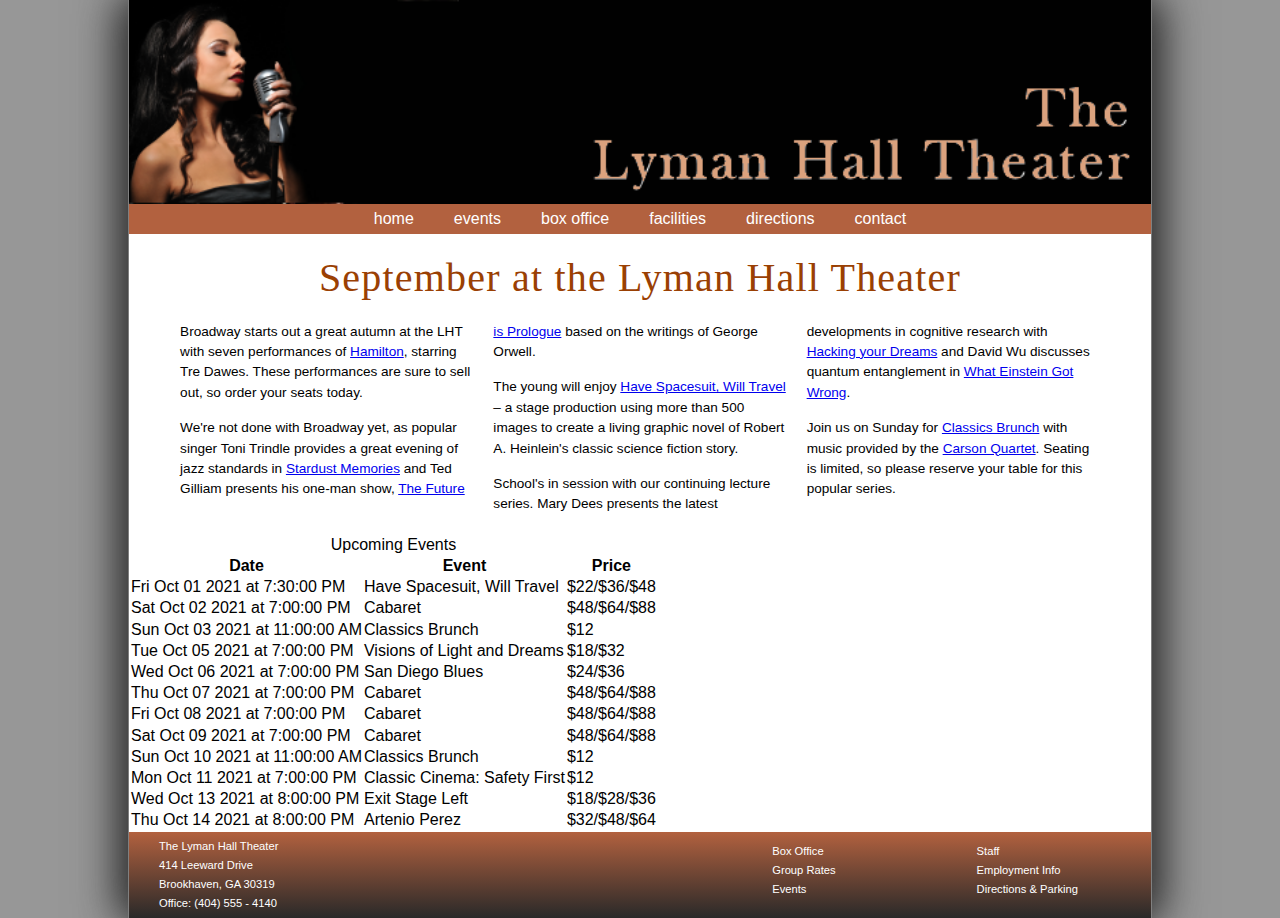
<file: index.html>
<!DOCTYPE html>
<html>
<head>
   <!--
      New Perspectives on HTML5 and CSS3, 8th Edition
      Tutorial 10
      Tutorial Case

      Lyman Hall Theater September Schedule
      Author: T. Pacheco
      Date: November 11, 2025

      Filename:   lht_sept.html

   -->

   <meta charset="utf-8" />
   <meta name="viewport" content="width=device-width, initial-scale=1" />
   <title>Lyman Hall Theater in September</title>
   <link href="lht_base.css" rel="stylesheet" />
   <link href="lht_layout.css" rel="stylesheet" />
   <link rel="stylesheet" href="lht_calendar.css">
   <script src="lht_list.js" defer></script>
   <script src="lht_calendar.js" defer></script>

</head>

<body>
   <header>
      <img src="lht_logo.png" alt="The Lyman Hall Theater" id="logoimg" />
      <nav> <a id="navicon" href="#"><img src="lht_navicon.png" alt="" /></a>
         <ul>
            <li><a href="#">home</a></li>
            <li><a href="#">events</a></li>
            <li><a href="#">box office</a></li>
            <li><a href="#">facilities</a></li>
            <li><a href="#">directions</a></li>
            <li><a href="#">contact</a></li>
         </ul>
      </nav>
   </header>
   
   <article>
      <h1>September at the Lyman Hall Theater</h1>   
      <section>
         <p>Broadway starts out a great autumn at the LHT 
            with seven performances of <a href="#">Hamilton</a>, 
            starring Tre Dawes. These performances are sure to sell 
            out, so order your seats today.
         </p>
         <p>We're not done with Broadway yet, as popular singer 
            Toni Trindle provides a great evening of jazz 
            standards in <a href="#">Stardust Memories</a> and Ted Gilliam presents
            his one-man show, <a href="#">The Future is Prologue</a> based on the 
            writings of George Orwell.
         </p>      
         <p>The young will enjoy <a href="#">Have Spacesuit, Will Travel</a> &ndash; a stage 
            production using more than 500 images 
           to create a living graphic novel of Robert A. Heinlein's classic science fiction story.
         </p>
         <p>School's in session with our continuing lecture
            series. Mary Dees presents
            the latest developments in cognitive research with <a href="#">Hacking your
            Dreams</a> and David Wu discusses quantum entanglement in 
            <a href="#">What Einstein Got Wrong</a>.
         </p>
         <p>Join us on Sunday for <a href="#">Classics 
            Brunch</a> with music provided by the <a href="#">Carson Quartet</a>. Seating is limited, 
            so please reserve your table for this popular series.
         </p>       
      </section>
   </article>  
      <div id="eventList"></div>
   <footer>
      <nav>
         <ul>
            <li><a href="#">Staff</a></li>
            <li><a href="#">Employment Info</a></li>
            <li><a href="#">Directions &amp; Parking</a></li>
         </ul>
         <ul>
            <li><a href="#">Box Office</a></li>
            <li><a href="#">Group Rates</a></li>
            <li><a href="#">Events</a></li>
         </ul>            
      </nav>
      <section>
         The Lyman Hall Theater<br />
         414 Leeward Drive<br />
         Brookhaven, GA 30319<br />
         Office: (404) 555 - 4140
      </section>      
   </footer>

</body>

</html>
</file>
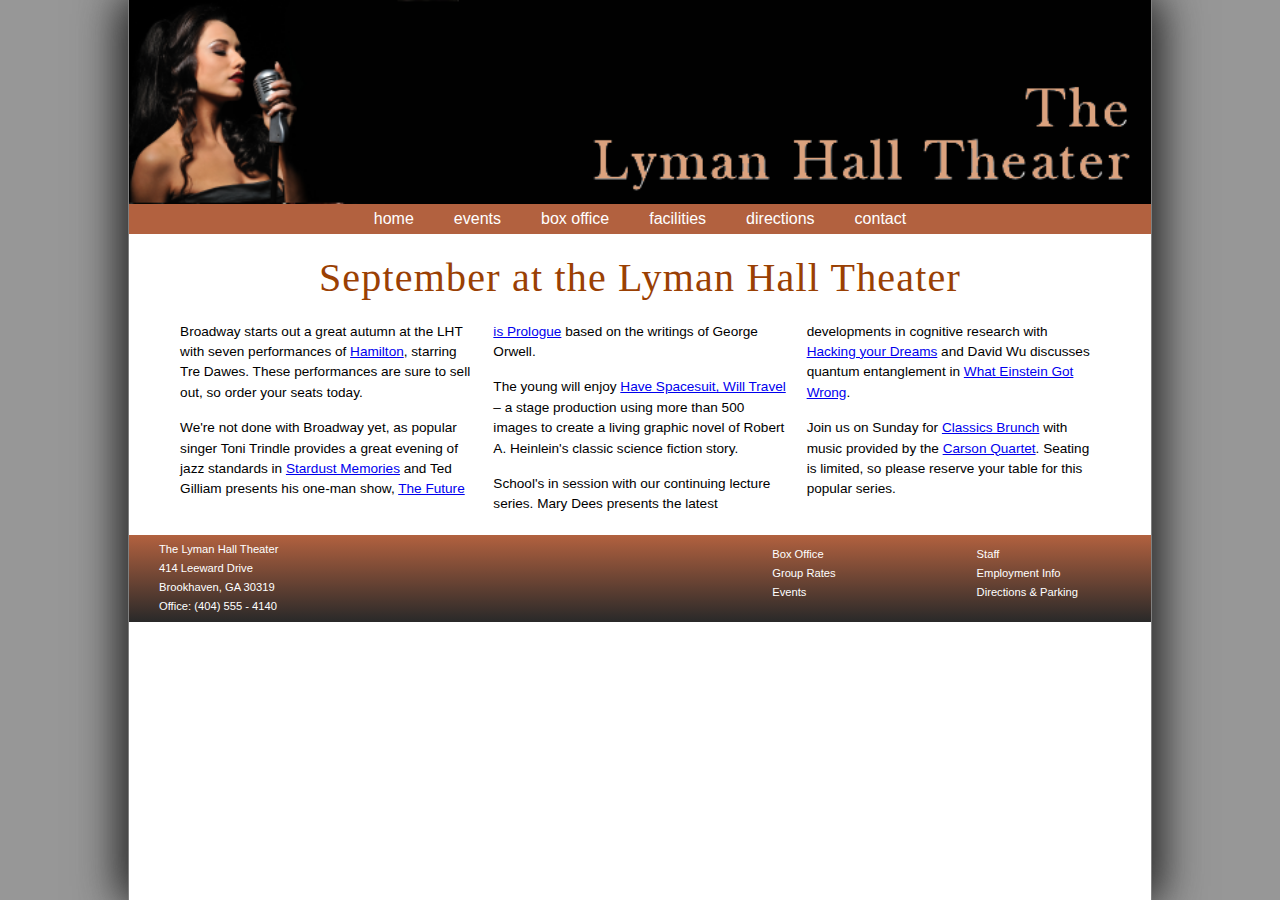
<file: lht_sept.html>
<!DOCTYPE html>
<html>
<head>
   <!--
      New Perspectives on HTML5 and CSS3, 8th Edition
      Tutorial 10
      Tutorial Case

      Lyman Hall Theater September Schedule
      Author: T. Pacheco
      Date: November 11, 2025

      Filename:   lht_sept.html

   -->

   <meta charset="utf-8" />
   <meta name="viewport" content="width=device-width, initial-scale=1" />
   <title>Lyman Hall Theater in September</title>
   <link href="lht_base.css" rel="stylesheet" />
   <link href="lht_layout.css" rel="stylesheet" />
   <link href="lht_calendar.css" rel="stylesheet" />
   <script src="lht_calendar.js" defer></script> 
</head>

<body>
   <header>
      <img src="lht_logo.png" alt="The Lyman Hall Theater" id="logoimg" />
      <nav> <a id="navicon" href="#"><img src="lht_navicon.png" alt="" /></a>
         <ul>
            <li><a href="#">home</a></li>
            <li><a href="#">events</a></li>
            <li><a href="#">box office</a></li>
            <li><a href="#">facilities</a></li>
            <li><a href="#">directions</a></li>
            <li><a href="#">contact</a></li>
         </ul>
      </nav>
   </header>
   
   <article>
      <h1>September at the Lyman Hall Theater</h1>   
      <section>
         <p>Broadway starts out a great autumn at the LHT 
            with seven performances of <a href="#">Hamilton</a>, 
            starring Tre Dawes. These performances are sure to sell 
            out, so order your seats today.
         </p>
         <p>We're not done with Broadway yet, as popular singer 
            Toni Trindle provides a great evening of jazz 
            standards in <a href="#">Stardust Memories</a> and Ted Gilliam presents
            his one-man show, <a href="#">The Future is Prologue</a> based on the 
            writings of George Orwell.
         </p>      
         <p>The young will enjoy <a href="#">Have Spacesuit, Will Travel</a> &ndash; a stage 
            production using more than 500 images 
           to create a living graphic novel of Robert A. Heinlein's classic science fiction story.
         </p>
         <p>School's in session with our continuing lecture
            series. Mary Dees presents
            the latest developments in cognitive research with <a href="#">Hacking your
            Dreams</a> and David Wu discusses quantum entanglement in 
            <a href="#">What Einstein Got Wrong</a>.
         </p>
         <p>Join us on Sunday for <a href="#">Classics 
            Brunch</a> with music provided by the <a href="#">Carson Quartet</a>. Seating is limited, 
            so please reserve your table for this popular series.
         </p>       
      </section>
   </article>  
      
   <footer>
      <nav>
         <ul>
            <li><a href="#">Staff</a></li>
            <li><a href="#">Employment Info</a></li>
            <li><a href="#">Directions &amp; Parking</a></li>
         </ul>
         <ul>
            <li><a href="#">Box Office</a></li>
            <li><a href="#">Group Rates</a></li>
            <li><a href="#">Events</a></li>
         </ul>            
      </nav>
      <section>
         The Lyman Hall Theater<br />
         414 Leeward Drive<br />
         Brookhaven, GA 30319<br />
         Office: (404) 555 - 4140
      </section>      
   </footer>

</body>

</html>
</file>
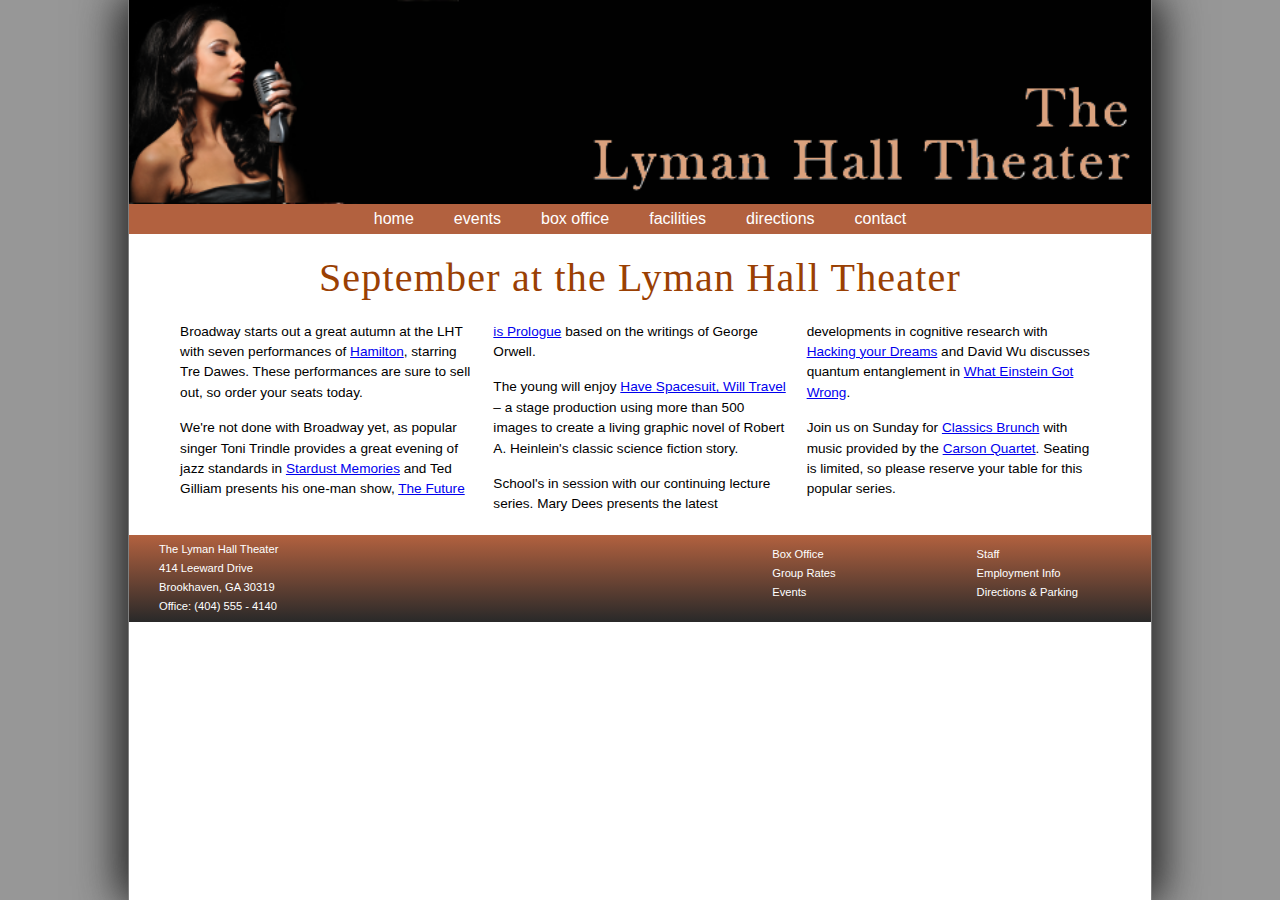
<file: lht_septindex.html>
<!DOCTYPE html>
<html>
<head>
   <!--
      New Perspectives on HTML5 and CSS3, 8th Edition
      Tutorial 10
      Tutorial Case

      Lyman Hall Theater September Schedule
      Author: T. Pacheco
      Date: November 11, 2025

      Filename:   lht_sept.html

   -->

   <meta charset="utf-8" />
   <meta name="viewport" content="width=device-width, initial-scale=1" />
   <title>Lyman Hall Theater in September</title>
   <link href="lht_base.css" rel="stylesheet" />
   <link href="lht_layout.css" rel="stylesheet" />
   <link href="lht_calendar.css" rel="stylesheet" />
   <script src="lht_calendar.js" defer></script> 
</head>

<body>
   <header>
      <img src="lht_logo.png" alt="The Lyman Hall Theater" id="logoimg" />
      <nav> <a id="navicon" href="#"><img src="lht_navicon.png" alt="" /></a>
         <ul>
            <li><a href="#">home</a></li>
            <li><a href="#">events</a></li>
            <li><a href="#">box office</a></li>
            <li><a href="#">facilities</a></li>
            <li><a href="#">directions</a></li>
            <li><a href="#">contact</a></li>
         </ul>
      </nav>
   </header>
   
   <article>
      <h1>September at the Lyman Hall Theater</h1>   
      <section>
         <p>Broadway starts out a great autumn at the LHT 
            with seven performances of <a href="#">Hamilton</a>, 
            starring Tre Dawes. These performances are sure to sell 
            out, so order your seats today.
         </p>
         <p>We're not done with Broadway yet, as popular singer 
            Toni Trindle provides a great evening of jazz 
            standards in <a href="#">Stardust Memories</a> and Ted Gilliam presents
            his one-man show, <a href="#">The Future is Prologue</a> based on the 
            writings of George Orwell.
         </p>      
         <p>The young will enjoy <a href="#">Have Spacesuit, Will Travel</a> &ndash; a stage 
            production using more than 500 images 
           to create a living graphic novel of Robert A. Heinlein's classic science fiction story.
         </p>
         <p>School's in session with our continuing lecture
            series. Mary Dees presents
            the latest developments in cognitive research with <a href="#">Hacking your
            Dreams</a> and David Wu discusses quantum entanglement in 
            <a href="#">What Einstein Got Wrong</a>.
         </p>
         <p>Join us on Sunday for <a href="#">Classics 
            Brunch</a> with music provided by the <a href="#">Carson Quartet</a>. Seating is limited, 
            so please reserve your table for this popular series.
         </p>       
      </section>
   </article>  
      
   <footer>
      <nav>
         <ul>
            <li><a href="#">Staff</a></li>
            <li><a href="#">Employment Info</a></li>
            <li><a href="#">Directions &amp; Parking</a></li>
         </ul>
         <ul>
            <li><a href="#">Box Office</a></li>
            <li><a href="#">Group Rates</a></li>
            <li><a href="#">Events</a></li>
         </ul>            
      </nav>
      <section>
         The Lyman Hall Theater<br />
         414 Leeward Drive<br />
         Brookhaven, GA 30319<br />
         Office: (404) 555 - 4140
      </section>      
   </footer>

</body>

</html>
</file>
<file: lht_base.css>
@charset "utf-8";

/*
   New Perspectives on HTML5 and CSS3, 8th Edition
   Tutorial 10
   Tutorial Case
   
   Lyman Hall Theater Base Style Sheet
   
   Filename: lht_base.css

*/


/* Basic styles to be used with all devices and under all conditions */

article, aside, figcaption, figure,
footer, header, main, nav, section { 
   display: block;
}

address, article, aside, blockquote, body, cite, 
div, dl, dt, dd, em, figcaption, figure, footer, 
h1, h2, h3, h4, h5, h6, header, html, img, 
li, main, nav, nav a, ol, p, section, span, ul,
table, tr, td, th, col, colgroup {
   margin: 0;
   padding: 0;
   border: 0;
   font-size: 100%;
   background: transparent;
   -webkit-box-sizing: border-box;
   -moz-box-sizing: border-box;
   box-sizing: border-box;  
}


/* Set the default page element styles */

body {
   line-height: 1.2em;
}

ul, ol {
   list-style: none;
}

nav ul {
   list-style: none;
   list-style-image: none;
}

nav a {
   text-decoration: none;
}
</file>
<file: lht_layout.css>
@charset "utf-8";


/*
   New Perspectives on HTML5 and CSS3, 8th Edition
   Tutorial 10
   Tutorial Case

   Lyman Hall Theater Layout Style Sheet
  
   Filename:   lht_layout.css

*/


/* HTML and Body styles */

html {
   background: rgb(151, 151, 151);
   font-family: Verdana, Geneva, sans-serif;
   height: 100%;
}

body {
   background-color: white;
   box-shadow: rgb(51, 51, 51) 10px 0px 40px, rgb(51, 51, 51) -10px 0px 40px;
   border-left: 1px solid gray;
   border-right: 1px solid gray;
   min-height: 100%;   
   margin: 0px auto;
   min-width: 400px;
   max-width: 1024px;   
   width: 100%; 
}


/* Header styles */

header {
   background: rgb(178, 97, 63);
}

header img#logoimg {
   display: block;
   width: 100%;
}

/* Navigation list styles */

header nav ul {
   width: 100%;
}

header nav ul li {
   font-size: 1em;   
}

header nav ul li a {
   color: white;
   display: block;
   padding: 5px 20px;
   width: 100%;
}

header nav ul li a:hover {
   color: rgb(11, 12, 145);
}

a#navicon {
   display: none;
}

/* Article Styles */

article {
   width: 90%;
   margin: 20px auto;
}

article section {
   -moz-column-width: 260px;
   -webkit-column-width: 260px;   
   column-width: 260px;
   
   -moz-column-gap: 20px;
   -webkit-column-gap: 20px;
    column-gap: 20px;   
}

article h1 {
   color: rgb(154, 64, 3);
   font-family: "Times New Roman", Times,  serif;
   font-weight: normal;
   font-size: 2.5em;
   letter-spacing: 0.03em;
   line-height: 1.2em;
   margin-bottom: 20px;
   text-align: center;
}

article p {
   line-height: 1.5;
   margin-bottom: 15px;
   font-size: 0.85em;
}

article p em {
   color: rgb(154, 64, 3);
}



/* Calendar Style */

div#calendar {
   width: 80%;
   margin: 30px auto 10px;
}

/* Footer styles */   

footer {
   clear: both;
   color: white;    
   background: linear-gradient(to bottom, rgb(178, 97, 63), rgb(41, 41, 41));
   font-size: 0.7em;  
   font-style: normal;
   width: 100%;
}

footer nav ul, footer section {
   float: right;
   padding: 10px 30px;
   width: 20%;
}

footer section {
   float: left;
   padding: 5px 30px;
   width: 40%;
}

footer nav ul a {
   color: white;
}

footer nav ul a:hover {
   text-decoration: underline;
}

footer::after {
   display: table;
   content: "";
   clear: both;
}

/* ===============================
   Mobile Styles: 0px to 640px 
   ===============================
*/
@media only screen and (max-width: 640px) {

   
   a#navicon {
      display: block;
   }
   
   header nav {
      padding-bottom: 5px;
   }
   
   header nav ul {
      display: none;
   }
   
   header nav ul li {
      font-size: 1em;
      line-height: 1.3em;
      height: 1.3em;
   }
   
   a#navicon:hover+ul, header nav ul:hover {
      display: block;
   }
   
   header img#logoimg {
      width: 100%;
   }
   
   article h1 {
      font-size: 1.8em;
   }
   
   div#calendar {
      width: 100%;
      margin: 10px 0px;
   }   
   
   footer nav ul, footer section {
      font-size: 1.2em;
      width: 100%;
   }
}


/* =============================================
   Tablet and Desktop Styles: greater than 640px
   =============================================
*/
@media only screen and (min-width: 641px) {
    
   header nav ul {
      display: -webkit-flex;
      display: flex;
      -webkit-flex-flow: row nowrap;
      flex-flow: row nowrap;
      -webkit-justify-content: center;
      justify-content: center;
   }
   
   header nav ul li {
      -webkit-flex: 0 1 auto;
      flex: 0 1 auto;
   }
}
</file>
<file: lht_calendar.css>
@charset "utf-8";


/*
   New Perspectives on HTML5 and CSS3, 8th Edition
   Tutorial 10
   Tutorial Case

   Lyman Hall Theater Calendar Table style sheet

   Filename: lht_calendar.css

*/


#calendar_table {
   background-color: rgb(231, 231, 231);  
   font-size: 0.9em; 
   font-family: "Lucida Grande", "Lucida Sans Unicode", "Lucida Sans", "DejaVu Sans", Verdana, sans-serif;
   width: 100%;

   box-shadow: rgb(51, 51, 51) 0px 0px 1px,
               rgb(51, 51, 51) 0px 0px 5px, 
               rgb(51, 51, 51) 0px 0px 10px,
               rgb(51, 51, 51) 0px 0px 20px;               
}

#calendar_table caption {
   caption-side: top; 
   text-align: center;
   padding-bottom: 20px; 
   font-size: 1.6em; 
   letter-spacing: 0.3em;
}

.calendar_weekdays {
   background-color: ivory;
   width: 14.28%; 
   font-size: 1em; 
   border-bottom: 3px solid gray;
}

.calendar_dates {
   text-align: left; 
   vertical-align: top;
   font-size: 0.8em;
   padding: 3px;
   border: 1px dotted gray;
   background-color: white;
   height: 60px;
}

#calendar_today {
   font-weight: bold; 
   color: rgb(51, 51, 51);
   background-color: rgb(251, 203, 176);
   border: 1px solid black;
}
</file>
